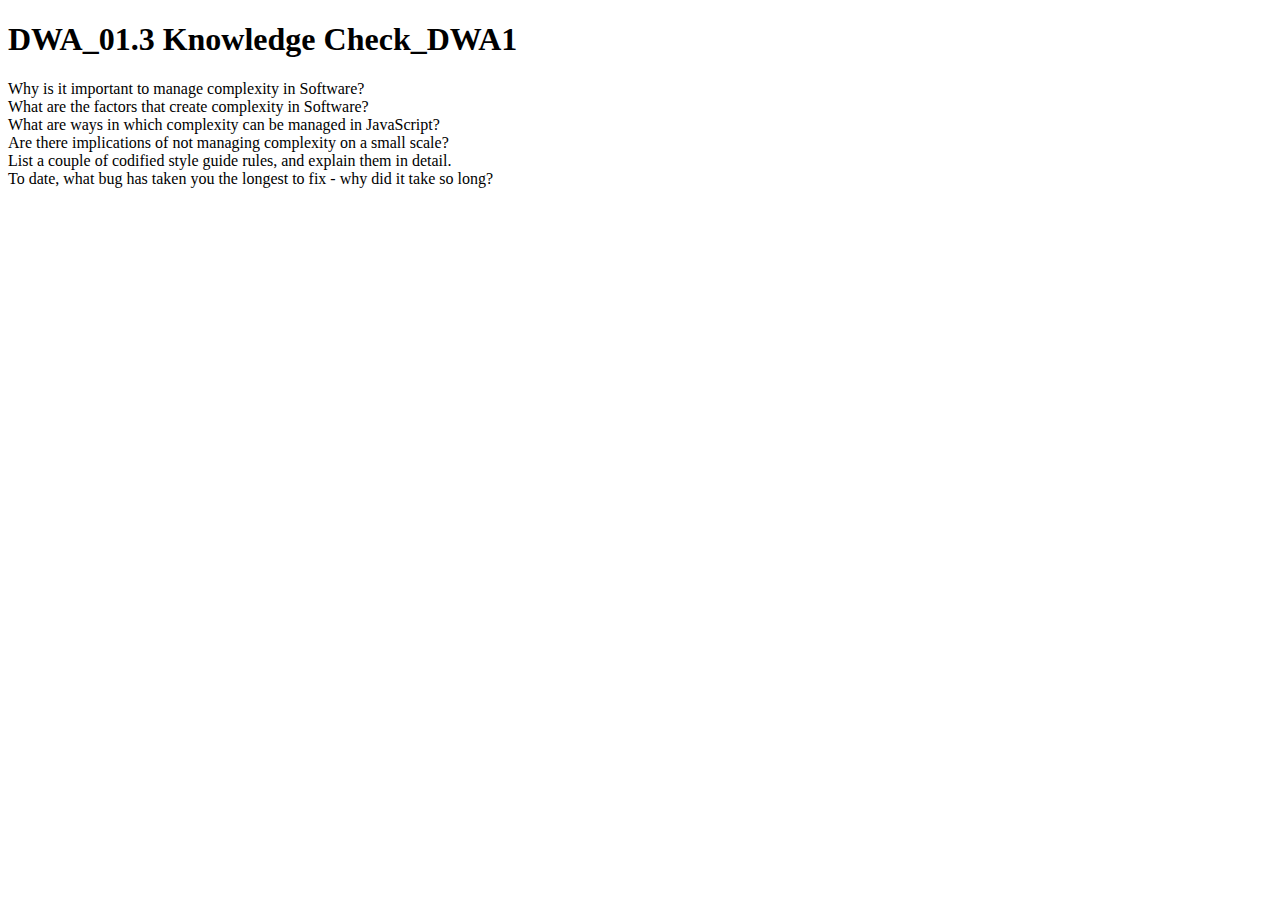
<file: DWA_PART_1/DWA_1/index.html>
<!DOCTYPE html>
<html lang="en">
<head>
    <meta charset="UTF-8">
    <meta name="viewport" content="width=device-width, initial-scale=1.0">
    <title>DWA_01.3 Knowledge Check_DWA1</title>
</head>
<body>
    <h1>DWA_01.3 Knowledge Check_DWA1</h1>
    
    <li>Why is it important to manage complexity in Software?</li>
    <li>What are the factors that create complexity in Software?</li>
    <li>What are ways in which complexity can be managed in JavaScript?</li>
    <li>Are there implications of not managing complexity on a small scale?</li>
    <li>List a couple of codified style guide rules, and explain them in detail.</li>
    <li>To date, what bug has taken you the longest to fix - why did it take so long?</li>
    
</body>
</html>
</file>
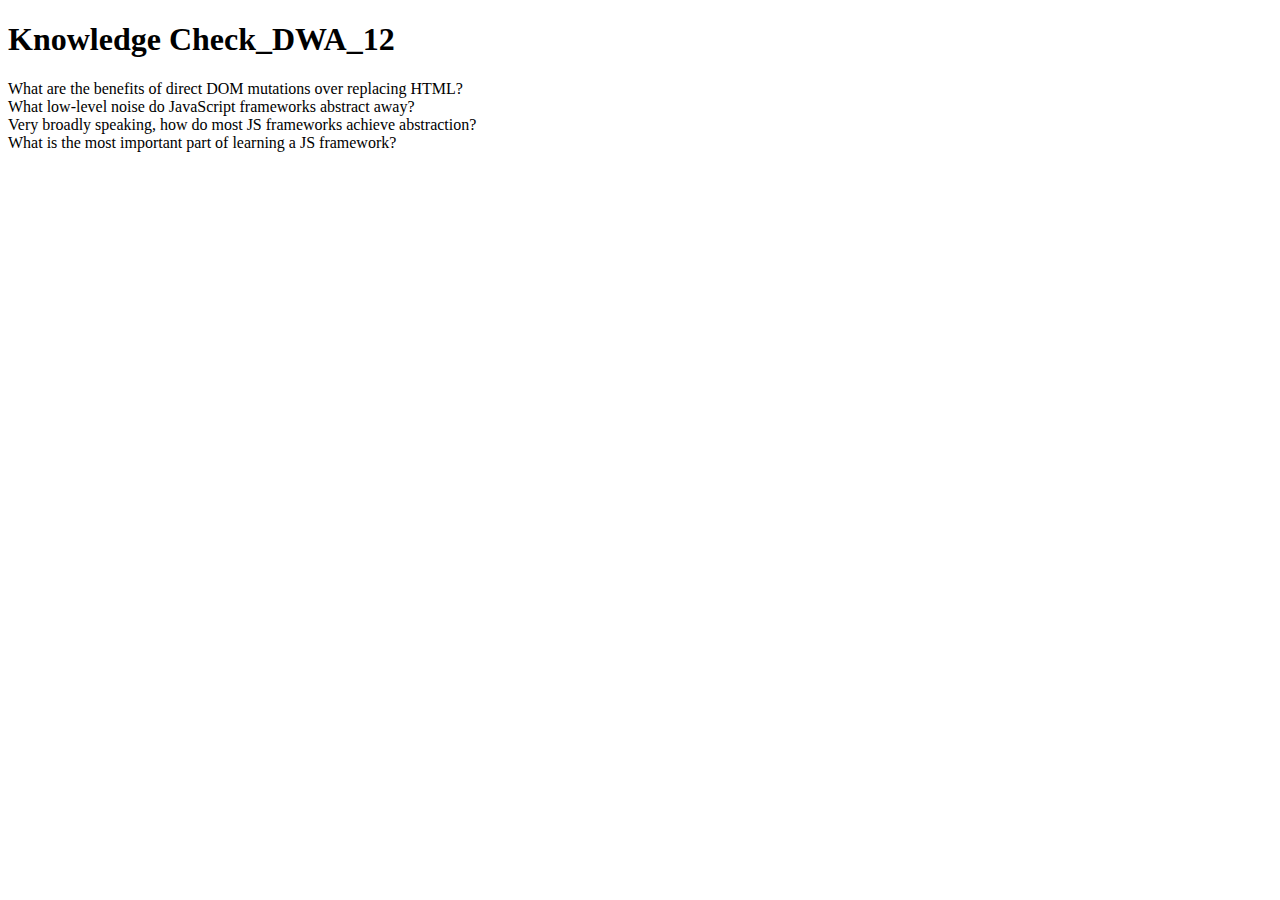
<file: DWA_PART_1/DWA_12/index.html>
<!DOCTYPE html>
<html lang="en">
<head>

    <meta charset="UTF-8">
    <meta name="viewport" content="width=device-width, initial-scale=1.0">
    <title>Knowledge Check_DWA_12</title>

</head>

<body>
    
      <h1>Knowledge Check_DWA_12</h1>
    
    <li>What are the benefits of direct DOM mutations over replacing HTML?</li>
    <li>What low-level noise do JavaScript frameworks abstract away?</li>
    <li>Very broadly speaking, how do most JS frameworks achieve abstraction?</li>
    <li>What is the most important part of learning a JS framework?</li>
    
    
</body>
</html>
</file>
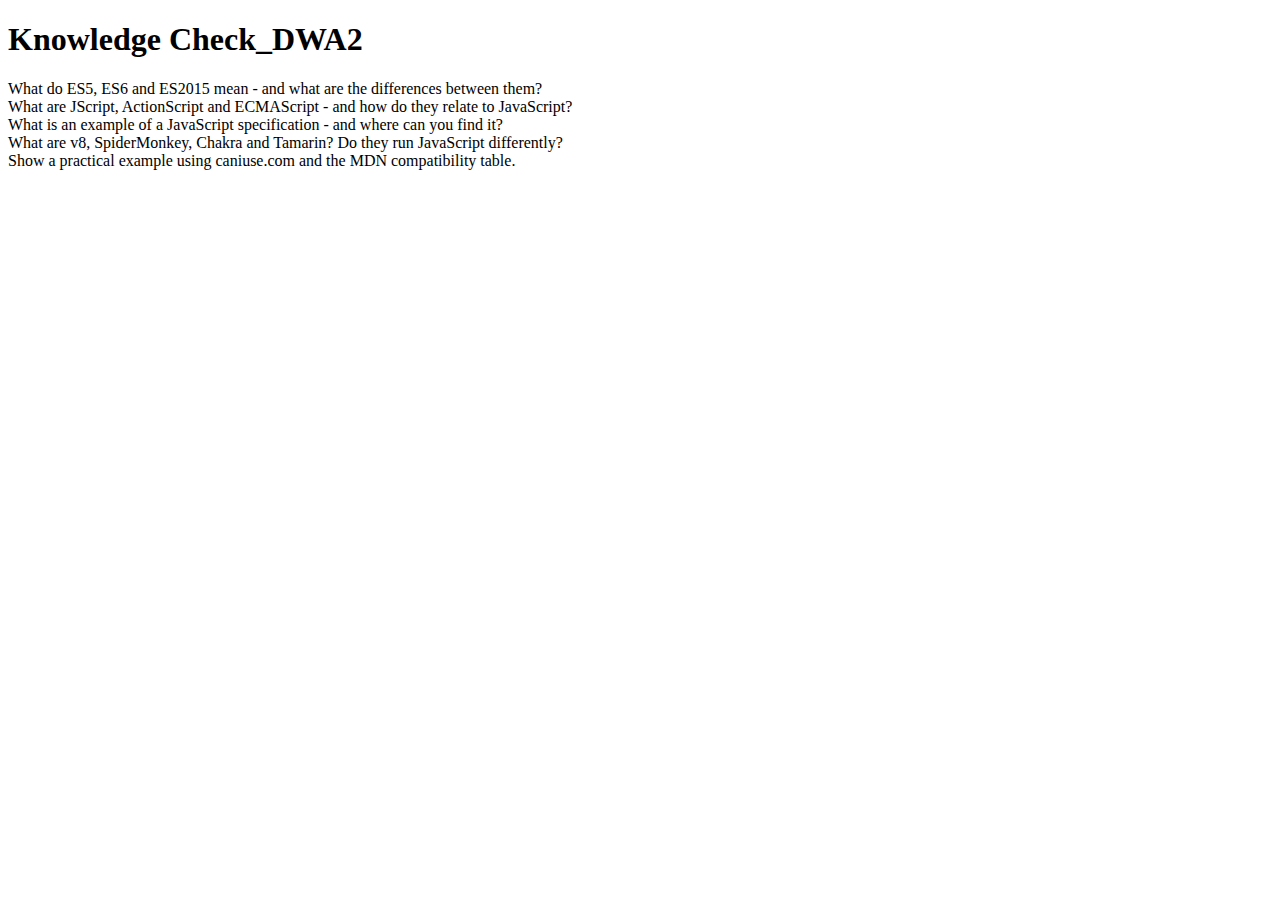
<file: DWA_PART_1/DWA_2/index.html>
<!DOCTYPE html>
<html lang="en">
<head>
    <meta charset="UTF-8">
    <meta name="viewport" content="width=device-width, initial-scale=1.0">
    <title>Knowledge Check_DWA2</title>
</head>
<body>
    <h1>Knowledge Check_DWA2</h1>
    
    <li>What do ES5, ES6 and ES2015 mean - and what are the differences between them?</li>
    <li>What are JScript, ActionScript and ECMAScript - and how do they relate to JavaScript?</li>
    <li>What is an example of a JavaScript specification - and where can you find it?</li>
    <li>What are v8, SpiderMonkey, Chakra and Tamarin? Do they run JavaScript differently?</li>
    <li>Show a practical example using caniuse.com and the MDN compatibility table.</li>
    
</body>
</html>
</file>
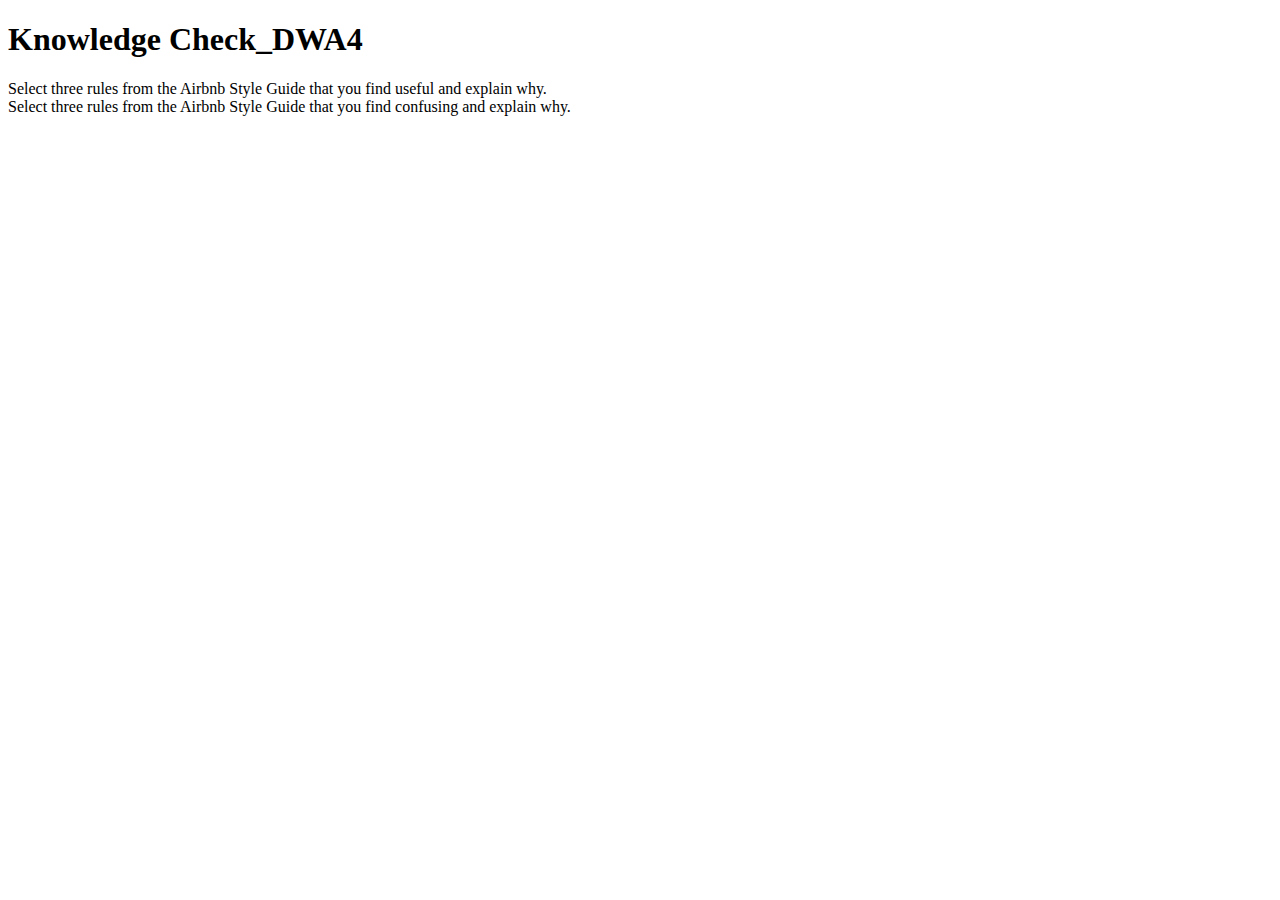
<file: DWA_PART_1/DWA_4/index.html>
<!DOCTYPE html>
<html lang="en">
<head>
    <meta charset="UTF-8">
    <meta name="viewport" content="width=device-width, initial-scale=1.0">
    <title>Knowledge Check_DWA4</title>
</head>
<body>
    <h1>Knowledge Check_DWA4</h1>
    
    <li>Select three rules from the Airbnb Style Guide that you find useful and explain why.</li>
    <li>Select three rules from the Airbnb Style Guide that you find confusing and explain why.</li>
    
    
</body>
</html>
</file>
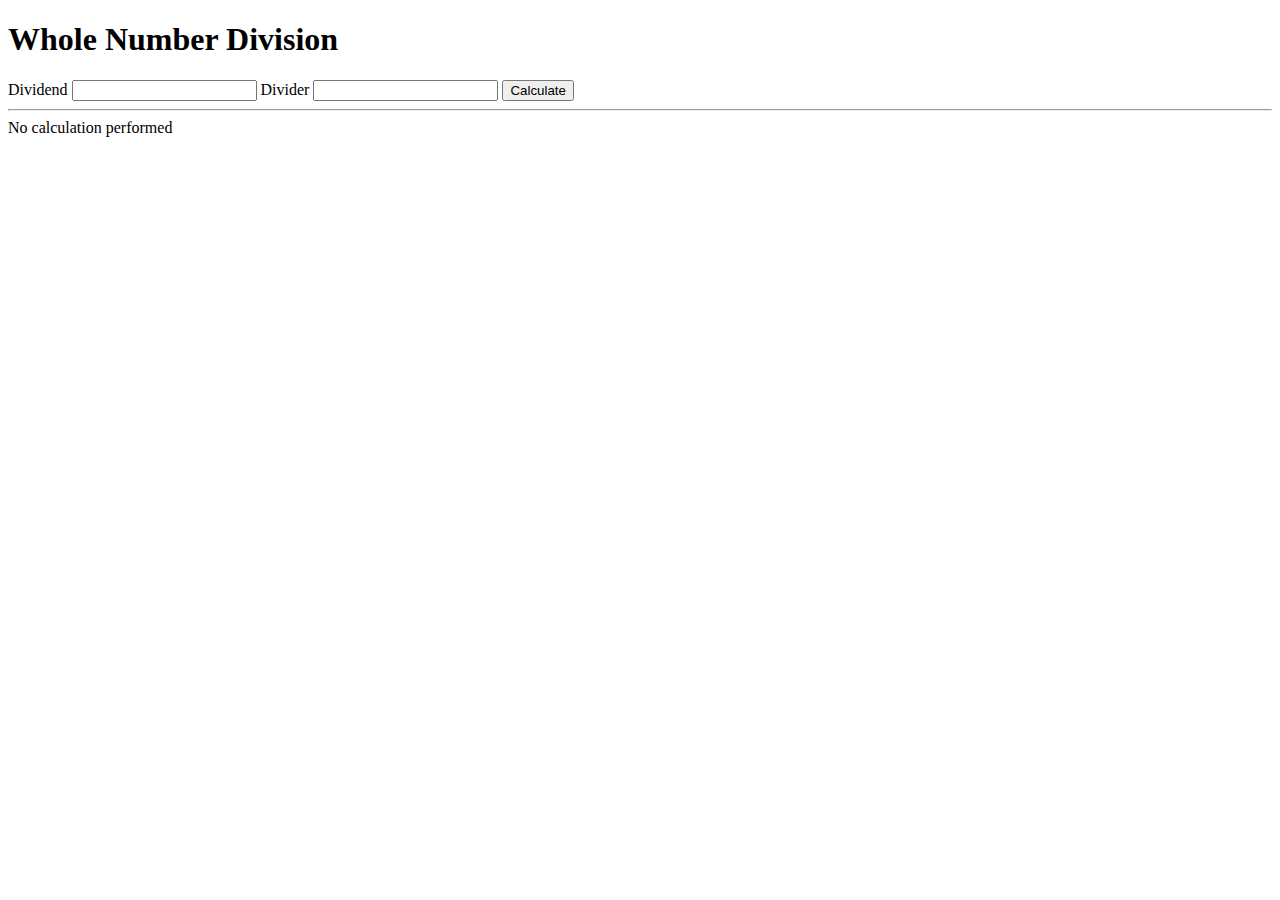
<file: DWA_PART_1/DWA_5/index.html>
<!-- index.html -->

<!DOCTYPE html>
<html lang="en">
  <head>
    <meta charset="UTF-8" />
    <meta http-equiv="X-UA-Compatible" content="IE=edge" />
    <meta name="viewport" content="width=device-width, initial-scale=1.0" />
    <title>Whole Number Division</title>
    <script src="./scripts.js" defer type="module"></script>
  </head>
  
  <body>
    <h1>Whole Number Division</h1>
    <form data-form="data-form">
      <label
        ><span>Dividend</span>
        <input name="dividend" />
      </label>
      <label>
        <span>Divider</span>
        <input name="divider" />
      </label>
      <button type="submit">Calculate</button>
    </form>
    <hr />
    <div data-result="data-result">No calculation performed</div>
  </body>
</html>
</file>
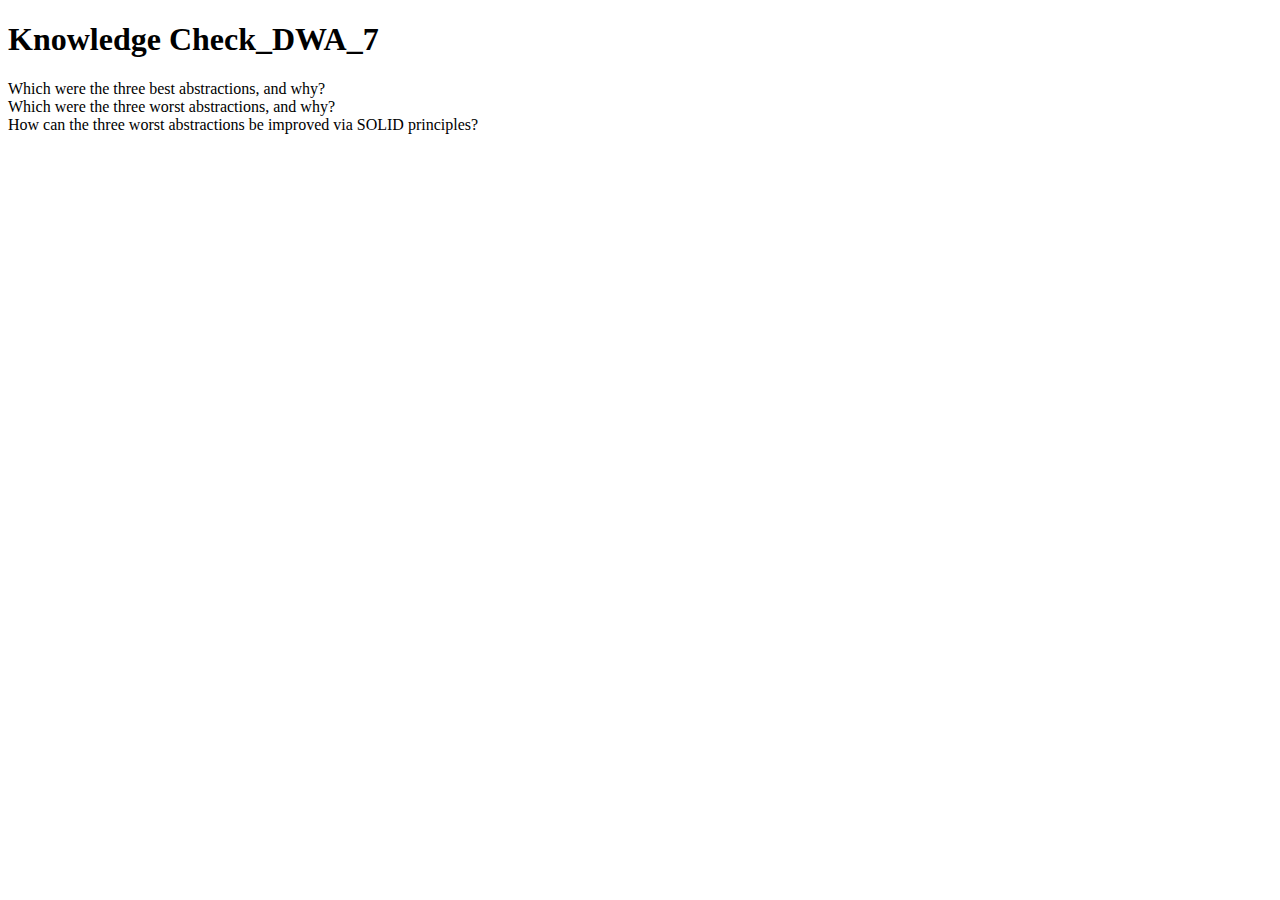
<file: DWA_PART_1/DWA_7/Challenge_1/index.html>
<!DOCTYPE html>
<html lang="en">
<head>

    <meta charset="UTF-8">
    <meta name="viewport" content="width=device-width, initial-scale=1.0">
    <title>DWA_07.4 Knowledge Check_DWA7</title>

</head>

<body>
    
    <h1>Knowledge Check_DWA_7</h1>
    
    <li>Which were the three best abstractions, and why?</li>
    <li>Which were the three worst abstractions, and why?</li>
    <li>How can the three worst abstractions be improved via SOLID principles?</li>
    
</body>
</html>
</file>
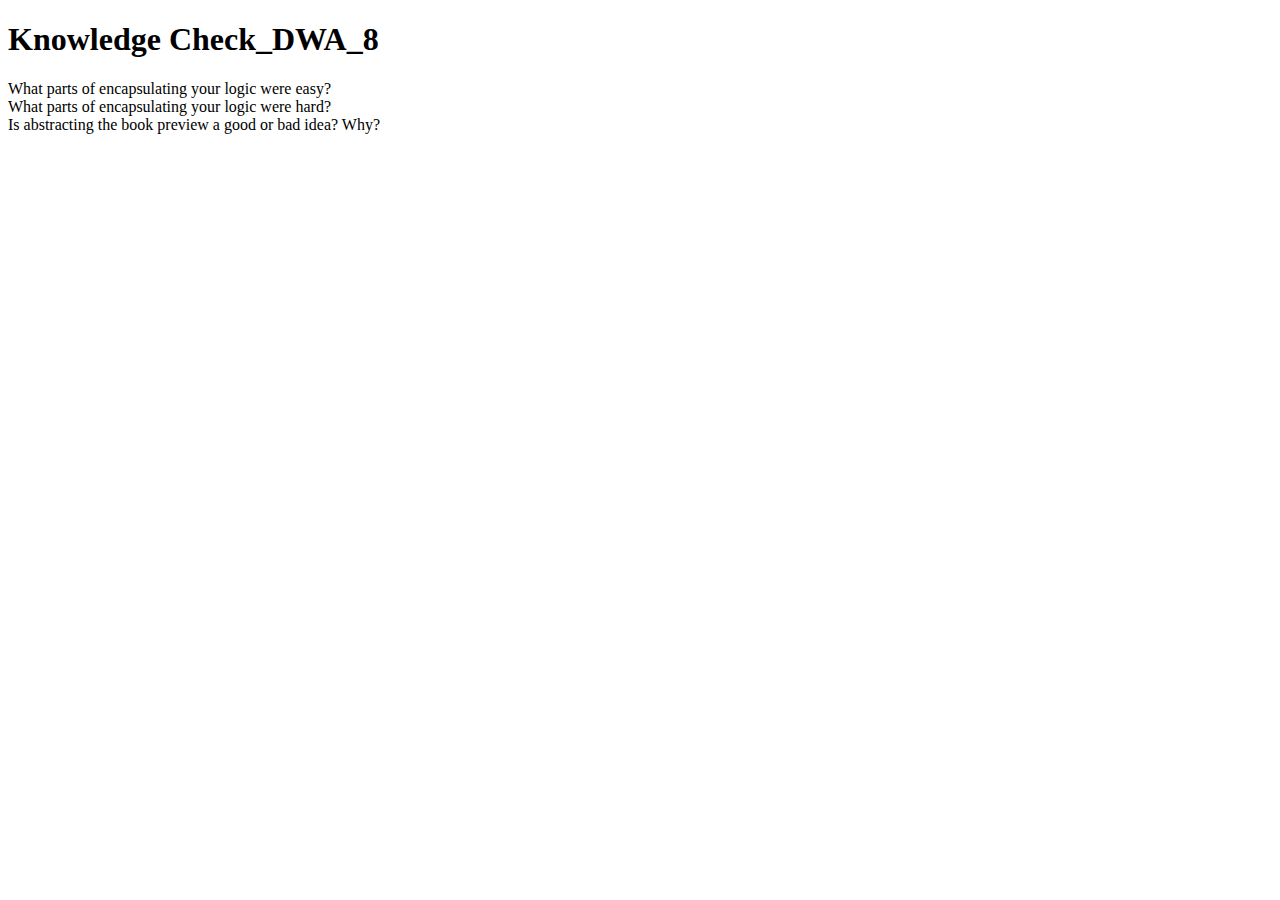
<file: DWA_PART_1/DWA_8/Challenge_1/index.html>
<!DOCTYPE html>
<html lang="en">
<head>

    <meta charset="UTF-8">
    <meta name="viewport" content="width=device-width, initial-scale=1.0">
    <title>DWA_08 Discussion Questions</title>

</head>

<body>
    
    <h1>Knowledge Check_DWA_8</h1>
    
    <li>What parts of encapsulating your logic were easy?</li>
    <li>What parts of encapsulating your logic were hard?</li>
    <li>Is abstracting the book preview a good or bad idea? Why?</li>
    
</body>
</html>
</file>
